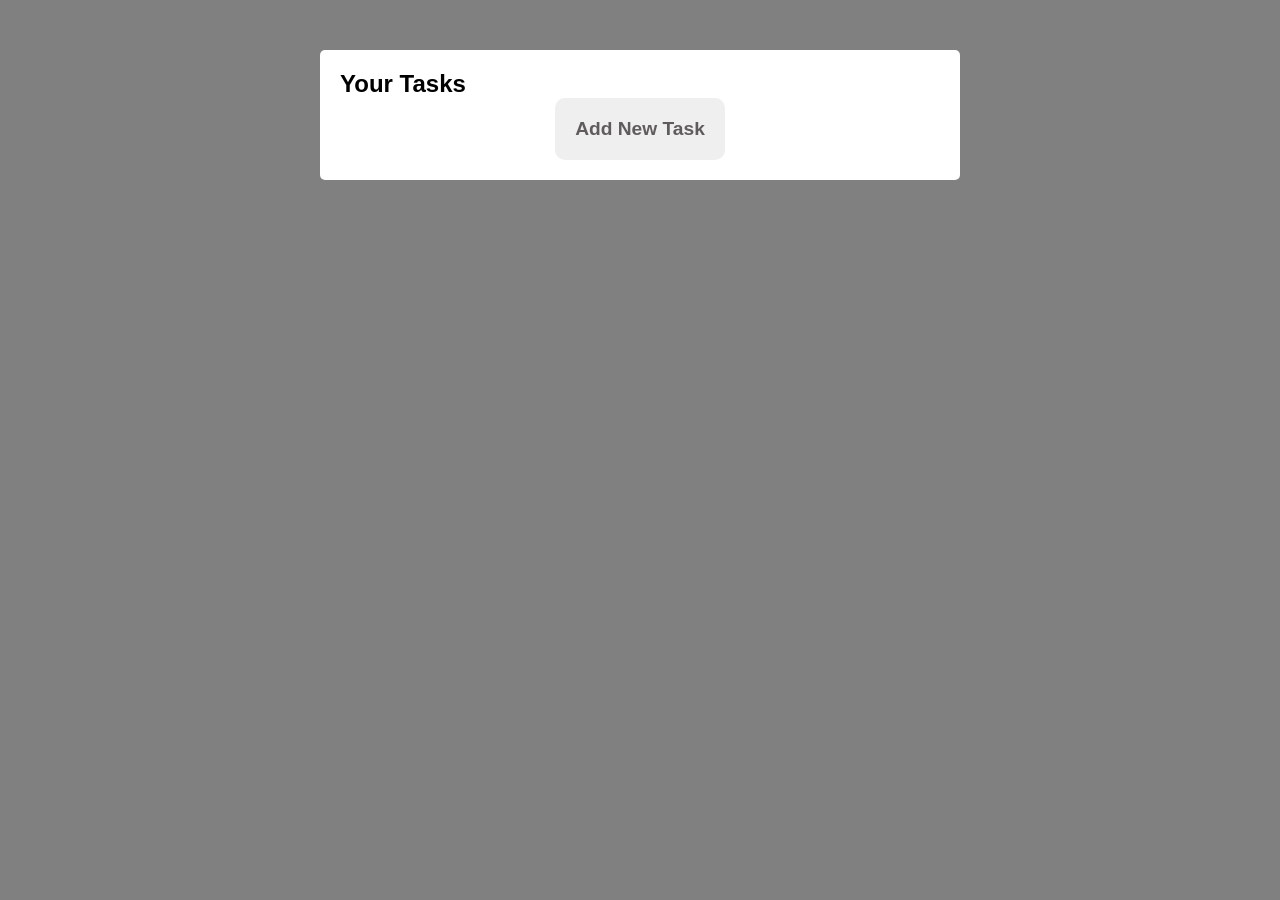
<file: index.html>
<!DOCTYPE html>
<html lang="en">
<head>
    <meta charset="UTF-8">
    <meta name="viewport" content="width=device-width, initial-scale=1.0">
    <link rel="stylesheet" href="todoPage.css" />
    <title>To Do App</title>
</head>
<body>
    <main>
            <h2>Your Tasks</h2>
            <div data-testid="test-todo-task" id="todo-task">
                
            </div>

        <dialog>
            <form id="task-form">
                <label for="task-title">Title:</label>
                <input type="text" id="task-title" name="task-title" />

                <label for="task-description">Description: </label>
                <textarea rows="5" cols="30" id="task-description" name="task-description" placeholder="Briefly describe your task here"></textarea>

                <label for="task-priority">Task Priority</label>
                <select id="task-priority" name="task-priority">
                    <option value="low">Low</option>
                    <option value="medium">Medium</option>
                    <option value="high">High</option>
                </select>

                <label for="dueDate">Deadline:</label>
                <input type="datetime-local" id="dueDate" name="dueDate">

                <label for="tags">Tags (comma separated)</label>
                <input
                type="text"
                id="tags"
                name="tags"
                placeholder="e.g. work, urgent, design"
                />

                <button type="submit">Submit</button>
                <button type="reset">Reset</button>
                <button id="close-dialog" type="button">Close</button>
            </form>
        </dialog>
        <button id="add-new-task">Add New Task</button>
    </main>
</body>
<script src="todoPage.js"></script>
</html>
</file>
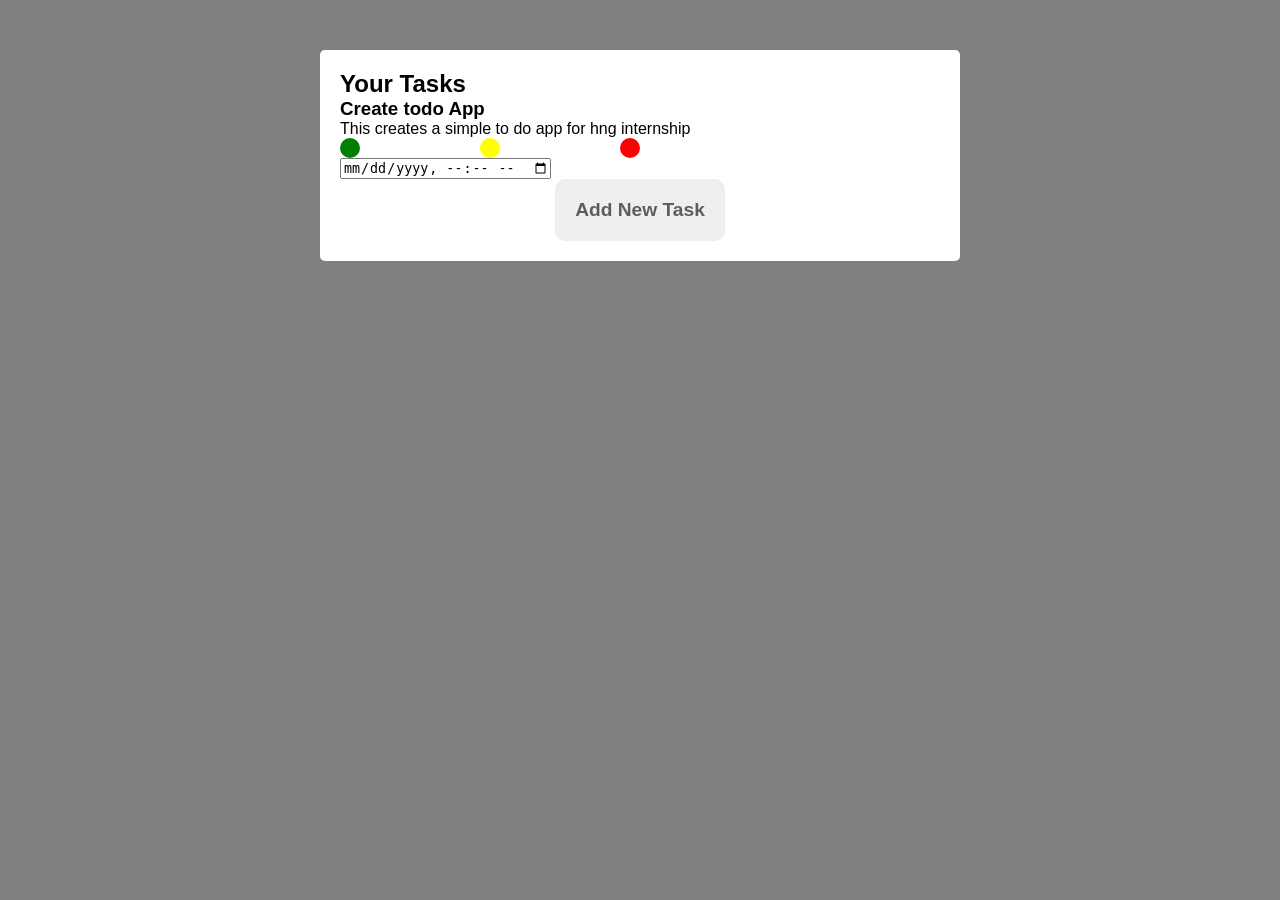
<file: todoPage.html>
<!DOCTYPE html>
<html lang="en">
<head>
    <meta charset="UTF-8">
    <meta name="viewport" content="width=device-width, initial-scale=1.0">
    <link rel="stylesheet" href="todoPage.css" />
    <title>To Do App</title>
</head>
<body>
    <main>
            <h2>Your Tasks</h2>
            <div data-testid="test-todo-task" id="todo-task">
                <h3 data-testid="test-todo-title" id="todo-title">Create todo App</h3>
                <p data-testid="test-todo-description" id="todo-description">This creates a simple to do app for hng internship</p>
                <div data-testid="test-todo-priority" id="todo-priority">
                    <div class="circle low"></div>
                    <div class="circle medium"></div>
                    <div class="circle high"></div>
                </div>
                <div data-testid="test-todo-due-date" id="todo-due-date">
                    <time><input type="datetime-local"/>    </time>
                    
                </div>
                <div data-testid="test-todo-time-remaining" id="todo-time-remaining"></div>
                <div data-testid="test-todo-status" id="todo-status"></div>
                <div data-testid="test-todo-complete-toggle" id="todo-complete-toggle"></div>
            </div>

        <dialog>
            <form id="task-form">
                <label for="task-title">Title:</label>
                <input type="text" id="task-title" name="task-title" />

                <label for="task-description">Description: </label>
                <textarea rows="5" cols="30" id="task-description" name="task-description" placeholder="Briefly describe your task here"></textarea>

                <label for="task-priority">Task Priority</label>
                <select id="task-priority" name="task-priority">
                    <option value="low">Low</option>
                    <option value="medium">Medium</option>
                    <option value="high">High</option>
                </select>

                <label for="dueDate">Deadline:</label>
                <input type="datetime-local" id="dueDate" name="dueDate">

                <label for="tags">Tags (comma separated)</label>
                <input
                type="text"
                id="tags"
                name="tags"
                placeholder="e.g. work, urgent, design"
                />

                <button type="submit">Submit</button>
                <button type="reset">Reset</button>
                <button id="close-dialog" type="button">Close</button>
            </form>
        </dialog>
        <button id="add-new-task">Add New Task</button>
    </main>
</body>
<script src="todoPage.js"></script>
</html>
</file>
<file: todoPage.css>
*, *::after, *::before {
    box-sizing: border-box;
    margin: 0;
}

body{
    background-color: grey;
    font-family: Verdana, Geneva, Tahoma, sans-serif;
}

main {
    margin: auto;
    background-color: white;
    width: 50%;
    padding: 20px;
    margin-top: 50px;
    border-radius: 5px;
}


#todo-priority {
    height: auto;
    width: 50%;
    display: flex;
    flex-direction: row;
    justify-content: space-between;
}

.circle {
    height: 20px;
    width: 20px;
    border-radius: 50%;
    border: 1px black;
    
}

.low {
    background-color: green;
}

.medium {
    background-color: yellow;
}

.high {
    background-color: red;
}

form {
    display: flex;
    flex-direction: column;;
}

.completed {
    text-decoration: line-through;
    opacity: 0.7;
}

article.completed {
    opacity: 0.7;
}

.card-header {
    display: flex;
    flex-direction: row;
    justify-content: space-between;
}

.card-body {
    display: none;
}

.card.show-card-body .card-body {
    display: block;
}

.tag {
    display: inline-block;
    padding: 4px 8px;
    margin: 2px;
    border-radius: 12px;
    background-color: #eee;
    font-size: 12px;
  }

  article {
    background-color: #f5f6f8;
    border-radius: 5px;
    margin: 20px;
    padding: 20px;
  }

  #add-new-task {
    display: block;
    margin: auto;
    height: auto;
    width: auto;
    border: none;
    border-radius: 10px;
    padding: 20px;
    font-size: larger;
    font-weight: 700;
    color: rgb(96, 92, 92)
  }

  .card-body > * {
    margin: 10px;
    display: block;
  }

  #delete-button, #edit-button{
    display: inline;
    border: none;
    width: 100px;
    height: 30px;
    background-color: #fff;
    box-shadow: 0 0 10px rgb(81, 75, 75) ;
    border-radius: 10px;
    margin-right: 30px;
  }

  #delete-button {
    display: inline;
    border: none;
    width: 100px;
    height: 30px;
    background-color: black;
    box-shadow: 0 0 10px rgb(81, 75, 75) ;
    color: white;
    border-radius: 10px;
  }

  form{
    display: flex;
    gap: 10px;
    border: none;
  }

  dialog{
    border: none;
    margin: auto;
  }
</file>
